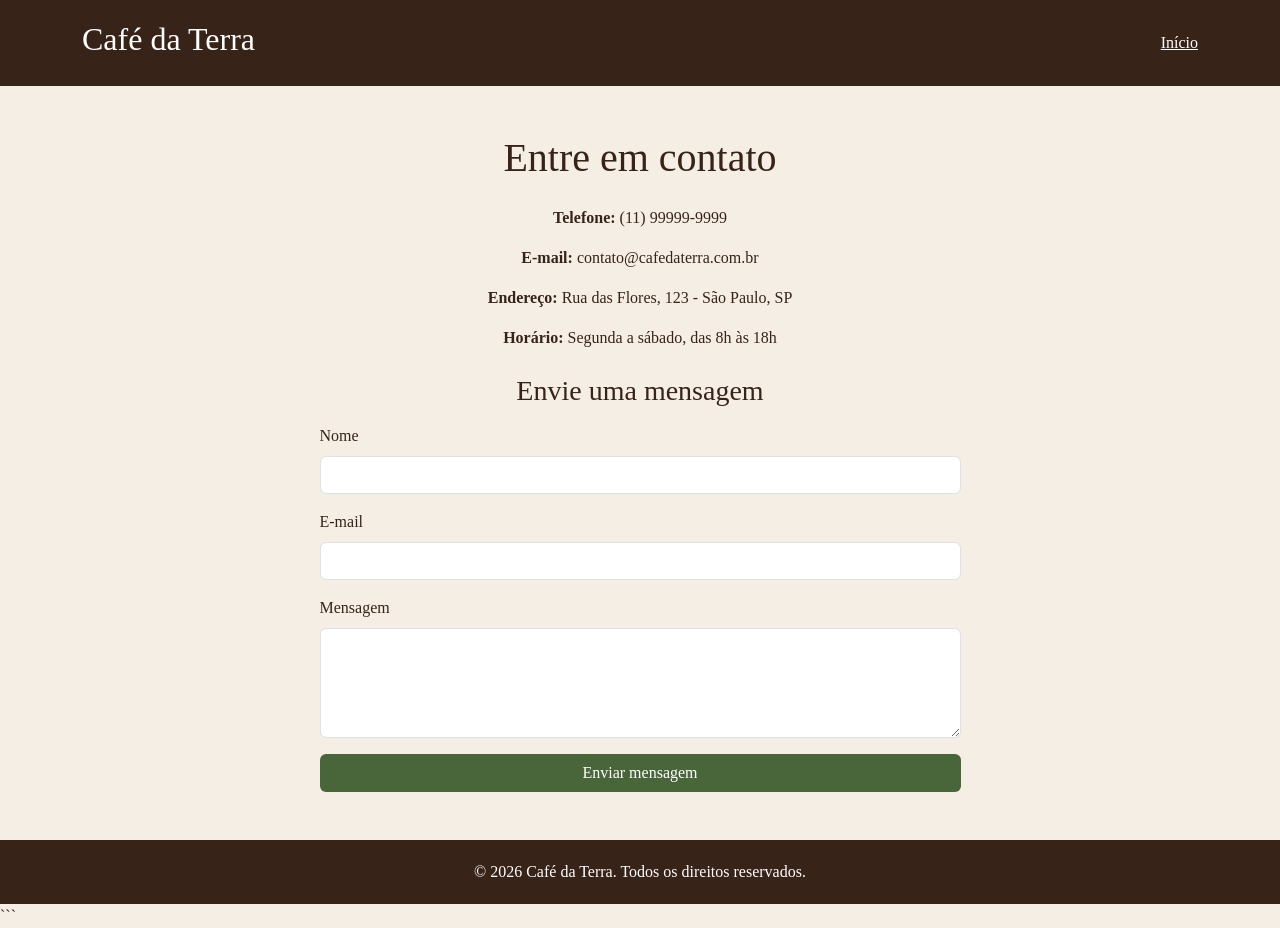
<file: src/main/resources/templates/contato.html>
<!DOCTYPE html>
<html lang="pt-BR" xmlns:th="http://www.thymeleaf.org">

<head>
    <meta charset="UTF-8">
    <meta name="viewport" content="width=device-width, initial-scale=1.0">
    <title>Contatos | Café da Terra</title>

    <link href="https://cdn.jsdelivr.net/npm/bootstrap@5.3.3/dist/css/bootstrap.min.css"
          rel="stylesheet">

    <style>
        body {
            background-color: #f5eee4;
            color: #382318;
            font-family: Georgia, "Times New Roman", serif;
        }

        header, footer {
            background-color: #382318;
            color: white;
            padding: 20px;
        }

        .btn-cafe {
            background-color: #49663b;
            color: white;
        }

        .btn-cafe:hover {
            background-color: #354d2c;
            color: white;
        }
    </style>
</head>

<body>

<header>
    <nav class="container d-flex justify-content-between align-items-center">
        <h2>Café da Terra</h2>
        <a th:href="@{/}" class="text-white">Início</a>
    </nav>
</header>

<main class="container py-5">

    <h1 class="text-center mb-4">Entre em contato</h1>

    <div class="text-center mb-4">
        <p><strong>Telefone:</strong> (11) 99999-9999</p>
        <p><strong>E-mail:</strong> contato@cafedaterra.com.br</p>
        <p><strong>Endereço:</strong> Rua das Flores, 123 - São Paulo, SP</p>
        <p><strong>Horário:</strong> Segunda a sábado, das 8h às 18h</p>
    </div>

    <div class="row justify-content-center">
        <div class="col-md-7">

            <h3 class="text-center mb-3">Envie uma mensagem</h3>

            <form action="#" method="post">

                <div class="mb-3">
                    <label for="nome" class="form-label">Nome</label>
                    <input type="text" id="nome" name="nome"
                           class="form-control" required>
                </div>

                <div class="mb-3">
                    <label for="email" class="form-label">E-mail</label>
                    <input type="email" id="email" name="email"
                           class="form-control" required>
                </div>

                <div class="mb-3">
                    <label for="mensagem" class="form-label">Mensagem</label>
                    <textarea id="mensagem" name="mensagem"
                              class="form-control" rows="4"
                              required></textarea>
                </div>

                <button type="submit" class="btn btn-cafe w-100">
                    Enviar mensagem
                </button>

            </form>

        </div>
    </div>

</main>

<footer class="text-center">
    <p class="mb-0">&copy; 2026 Café da Terra. Todos os direitos reservados.</p>
</footer>

<script src="https://cdn.jsdelivr.net/npm/bootstrap@5.3.3/dist/js/bootstrap.bundle.min.js"></script>

</body>
</html>
```
</file>
